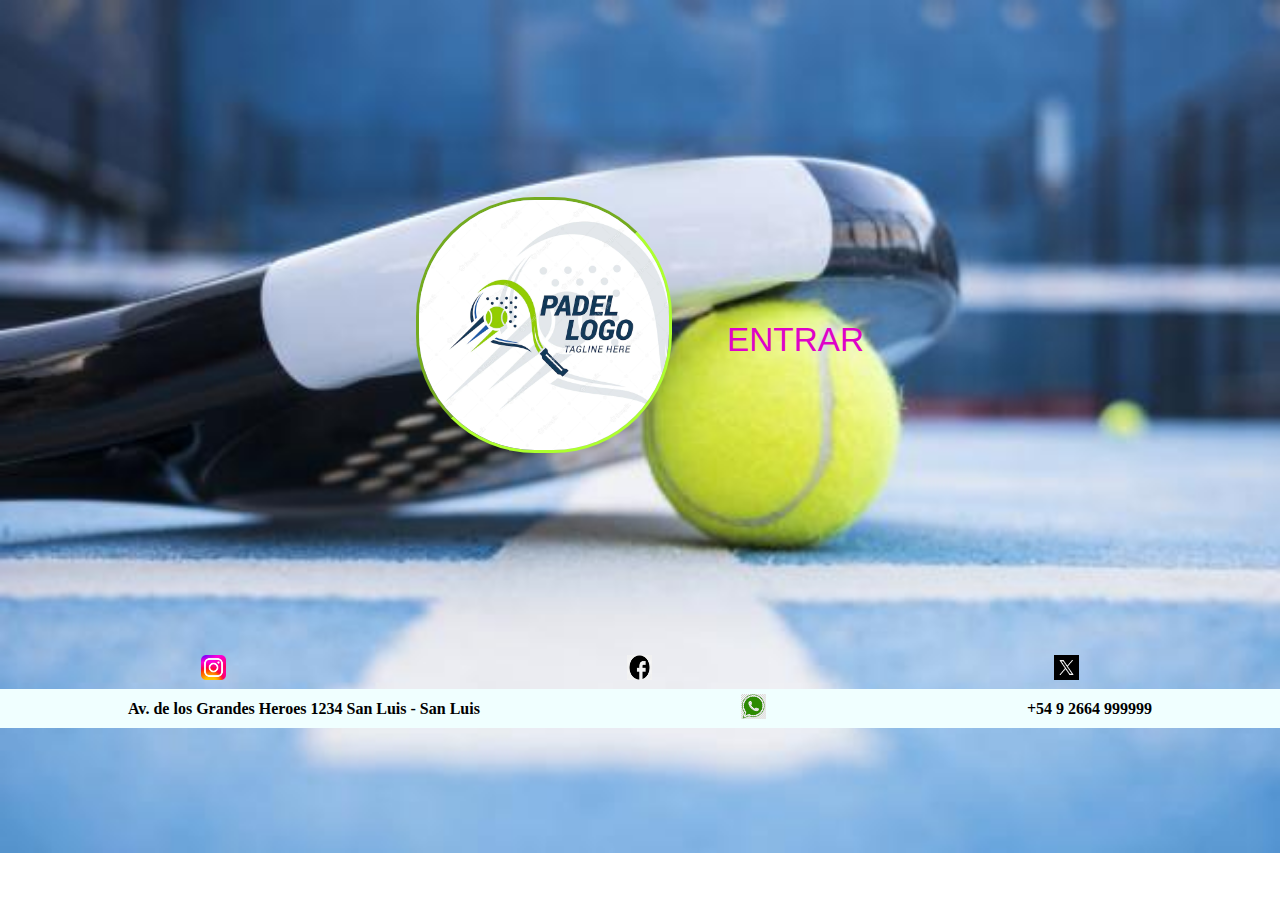
<file: index.html>
<!DOCTYPE html>
<html lang="en">


<head>
    <meta charset="UTF-8">
    <meta http-equiv="X-UA-Compatible" content="IE=edge">
    <meta name="viewport" content="width=device-width, initial-scale=1.0">
    <title>Padel Club</title>
    <link rel="stylesheet" href="./css/styles.css">
</head>

<body class="inicio">

    <header></header>
    <main>
        <!-- Seccion que contiene el logo y el link para ingresar al sitio -->
        <section id="ingreso-container">
            <div id="objetos-container">
                <div>
                    <img id="logo_gral_inicio" src="./assets/logos/logo_gral.png" alt="">
                </div>
                <div>
                    <a id="entrar" href="./pages/nosotros.html">ENTRAR</a>
                </div>
            </div>
        </section>

        <!-- Seccion que contiene las redes del lugar -->
        <section id="redes-inicio">
            <div id="red-1">
                <a href="https://www.instagram.com" target="_blank">
                    <img class="redes" src="./assets/logos/Instagram-Icon.png" alt=""></a>
            </div>
            <div id="red-2">
                <a href="https://www.facebook.com" target="_blank">
                    <img class="redes" src="./assets/logos/facebook-icon.png" alt=""></a>
            </div>
            <div id="red-3">
                <a href="https://www.twitter.com" target="_blank">
                    <img class="redes" src="./assets/logos/x-logotipo-twitter.avif" alt=""></a>
            </div>
        </section>
    </main>



    <footer id="footer-inicio">
        <div>
            <h4>Av. de los Grandes Heroes 1234 San Luis - San Luis</h4>
        </div>
        <div>
            <img class="redes" src="./assets/logos/logo_whatsapp.png" alt="">
        </div>
        <div>
            <h4>+54 9 2664 999999</h4>

        </div>


    </footer>


</body>

</html>
</file>
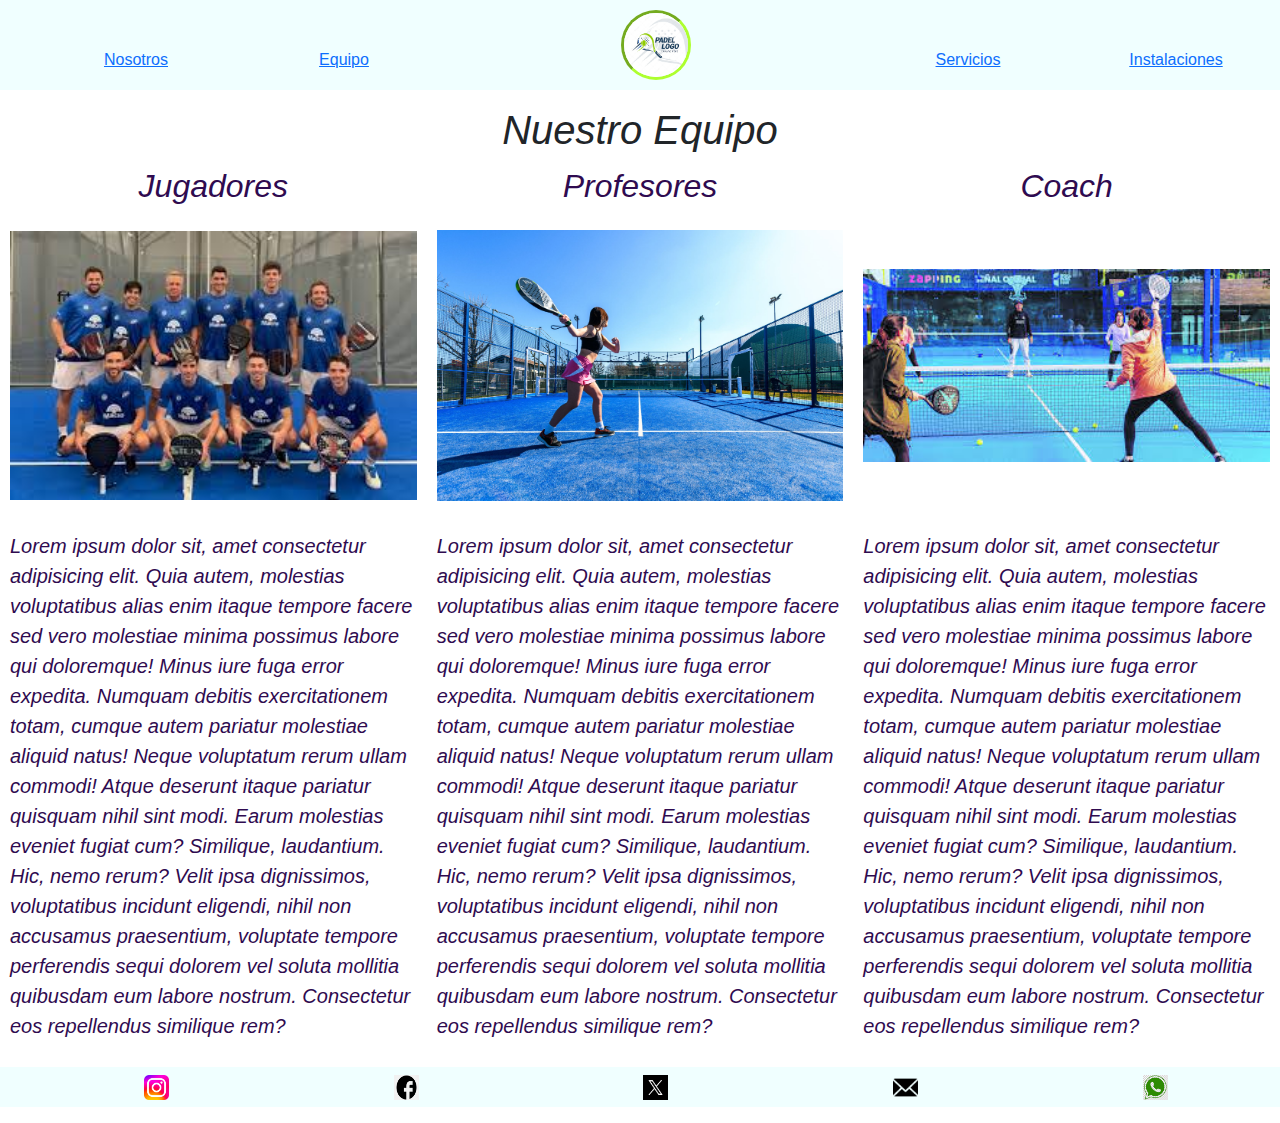
<file: pages/equipo.html>
<!DOCTYPE html>
<html lang="en">

<head>
    <meta charset="UTF-8">
    <meta http-equiv="X-UA-Compatible" content="IE=edge">
    <meta name="viewport" content="width=device-width, initial-scale=1.0">
    <link rel="stylesheet" href="../css/styles.css">
    <title>Equipo</title>
    <!-- lo copiado de bootstrap -->
    <link href="https://cdn.jsdelivr.net/npm/bootstrap@5.3.3/dist/css/bootstrap.min.css" rel="stylesheet"
        integrity="sha384-QWTKZyjpPEjISv5WaRU9OFeRpok6YctnYmDr5pNlyT2bRjXh0JMhjY6hW+ALEwIH" crossorigin="anonymous">

</head>

<body>
    <header>
        <section class="nav-container">
            <nav>
                <ul class="navega">
                    <div class="navega-item nav-1">
                        <li><a href="../pages/nosotros.html">Nosotros</a></li>
                    </div>
                    <div class="navega-item nav-2">
                        <li><a href="#">Equipo</a></li>
                    </div>
                    <div class="navega-item nav-3">
                        <a href="../index.html"> <img class="logo_header" src="../assets/logos/logo_gral.png"
                                alt=""></a>
                    </div>
                    <div class="navega-item nav-4">
                        <li><a href="../pages/servicios.html">Servicios</a></li>
                    </div>
                    <div class="navega-item nav-5">
                        <li><a href="../pages/instalaciones.html">Instalaciones</a></li>
                    </div>
                </ul>
            </nav>
        </section>

    </header>
    <main>
        <h1>Nuestro Equipo</h1>
        <section class="equipo-container">

            <div class="persona-1">Jugadores</div>
            <div class="persona-2">Profesores</div>
            <div class="persona-3">Coach</div>

            <img class="foto_main foto-1" src="../assets/images/team.jpeg" alt="">
            <div class="texto-1">
                <p>
                    Lorem ipsum dolor sit, amet consectetur adipisicing elit. Quia autem, molestias voluptatibus alias
                    enim itaque tempore facere sed vero molestiae minima possimus labore qui doloremque! Minus iure fuga
                    error expedita.
                    Numquam debitis exercitationem totam, cumque autem pariatur molestiae aliquid natus! Neque
                    voluptatum rerum ullam commodi! Atque deserunt itaque pariatur quisquam nihil sint modi. Earum
                    molestias eveniet fugiat cum? Similique, laudantium.
                    Hic, nemo rerum? Velit ipsa dignissimos, voluptatibus incidunt eligendi, nihil non accusamus
                    praesentium, voluptate tempore perferendis sequi dolorem vel soluta mollitia quibusdam eum labore
                    nostrum. Consectetur eos repellendus similique rem?

                </p>
            </div>

            <img class="foto_main foto-2" src="../assets/images/playing_padel.jpg" alt="">
            <div class="texto-2">
                <p>
                    Lorem ipsum dolor sit, amet consectetur adipisicing elit. Quia autem, molestias voluptatibus alias
                    enim itaque tempore facere sed vero molestiae minima possimus labore qui doloremque! Minus iure fuga
                    error expedita.
                    Numquam debitis exercitationem totam, cumque autem pariatur molestiae aliquid natus! Neque
                    voluptatum rerum ullam commodi! Atque deserunt itaque pariatur quisquam nihil sint modi. Earum
                    molestias eveniet fugiat cum? Similique, laudantium.
                    Hic, nemo rerum? Velit ipsa dignissimos, voluptatibus incidunt eligendi, nihil non accusamus
                    praesentium, voluptate tempore perferendis sequi dolorem vel soluta mollitia quibusdam eum labore
                    nostrum. Consectetur eos repellendus similique rem?

                </p>
            </div>
            <img class="foto_main foto-3" src="../assets/images/images.jpeg" alt="">

            <div class="texto-3">
                <p>
                    Lorem ipsum dolor sit, amet consectetur adipisicing elit. Quia autem, molestias voluptatibus alias
                    enim itaque tempore facere sed vero molestiae minima possimus labore qui doloremque! Minus iure fuga
                    error expedita.
                    Numquam debitis exercitationem totam, cumque autem pariatur molestiae aliquid natus! Neque
                    voluptatum rerum ullam commodi! Atque deserunt itaque pariatur quisquam nihil sint modi. Earum
                    molestias eveniet fugiat cum? Similique, laudantium.
                    Hic, nemo rerum? Velit ipsa dignissimos, voluptatibus incidunt eligendi, nihil non accusamus
                    praesentium, voluptate tempore perferendis sequi dolorem vel soluta mollitia quibusdam eum labore
                    nostrum. Consectetur eos repellendus similique rem?

                </p>
            </div>
        </section>
    </main>



    <footer class="footer-container">
        <ul class="navega-footer">
            <li class="foot-1"><a href="https://www.instagram.com" target="_blank">
                    <img class="redes" src="../assets/logos/Instagram-Icon.png" alt=""></a></li>
            <li class="foot-2"><a href="https://www.facebook.com" target="_blank">
                    <img class="redes" src="../assets/logos/facebook-icon.png" alt=""></a></li>
            <li class="foot-3"><a href="https://www.twitter.com" target="_blank">
                    <img class="redes" src="../assets/logos/x-logotipo-twitter.avif" alt=""></a></li>
            <li class="foot-4"><img class="redes" src="../assets/logos/logo mail.png" alt=""></li>
            <li class="foot-5"><a href="https://web.whatsapp.com/" target="_blank">
                    <img class="redes" src="../assets/logos/logo_whatsapp.png" alt=""></a></li>
        </ul>
    </footer>
    <!-- lo copiado de bootstrap -->
    <script src="https://cdn.jsdelivr.net/npm/bootstrap@5.3.3/dist/js/bootstrap.bundle.min.js"
        integrity="sha384-YvpcrYf0tY3lHB60NNkmXc5s9fDVZLESaAA55NDzOxhy9GkcIdslK1eN7N6jIeHz"
        crossorigin="anonymous"></script>
    <!-- fin copiado bootstrap -->
</body>

</html>
</file>
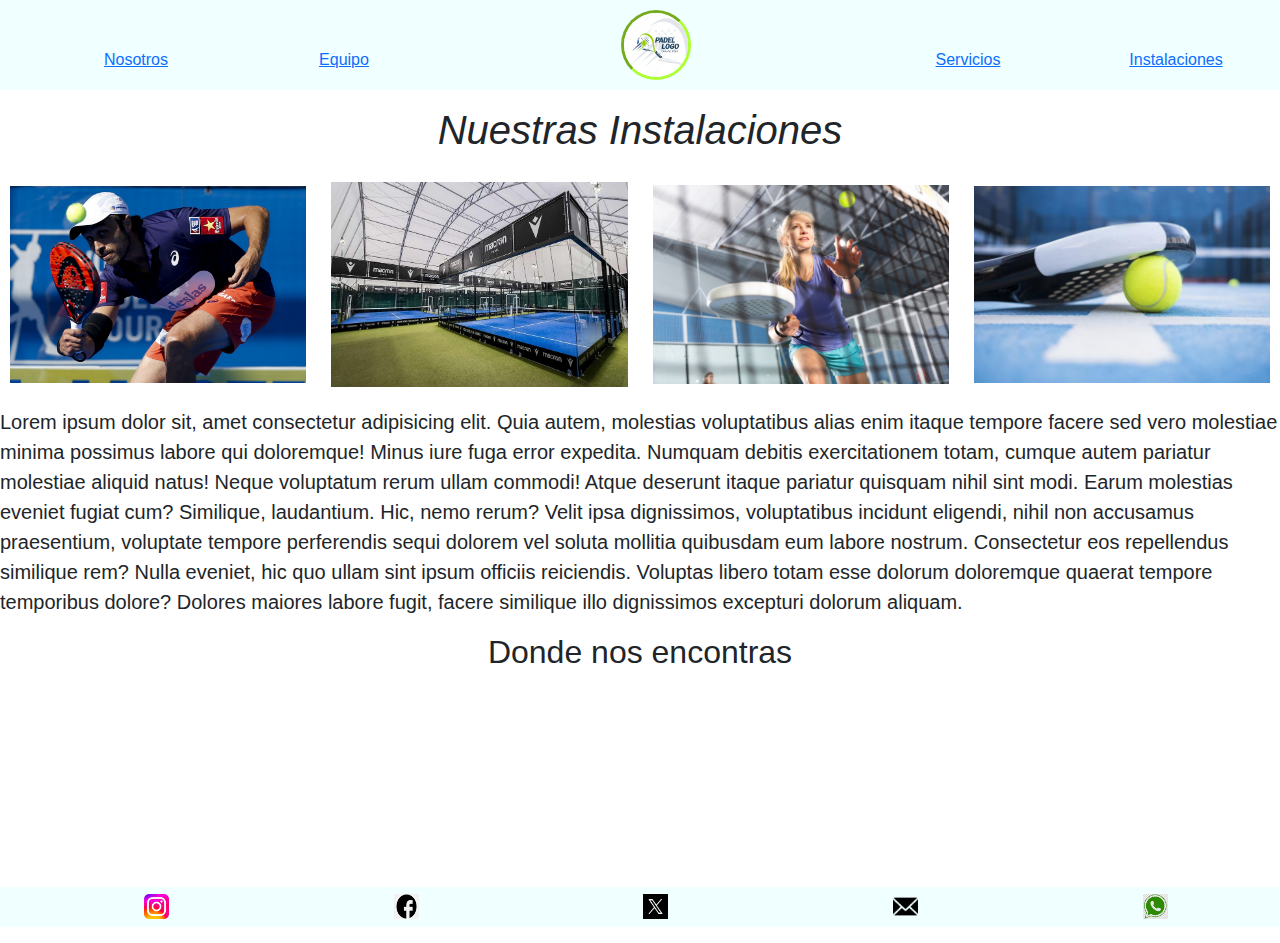
<file: pages/instalaciones.html>
<!DOCTYPE html>
<html lang="en">

<head>
    <meta charset="UTF-8">
    <meta http-equiv="X-UA-Compatible" content="IE=edge">
    <meta name="viewport" content="width=device-width, initial-scale=1.0">
    <link rel="stylesheet" href="../css/styles.css">
    <title>Instalaciones</title>
    <!-- lo copiado de bootstrap -->
    <link href="https://cdn.jsdelivr.net/npm/bootstrap@5.3.3/dist/css/bootstrap.min.css" rel="stylesheet"
        integrity="sha384-QWTKZyjpPEjISv5WaRU9OFeRpok6YctnYmDr5pNlyT2bRjXh0JMhjY6hW+ALEwIH" crossorigin="anonymous">

</head>

<body>
    <header>
        <section class="nav-container">
            <nav>
                <ul class="navega">
                    <div class="navega-item nav-1">
                        <li><a href="../pages/nosotros.html">Nosotros</a></li>
                    </div>
                    <div class="navega-item nav-2">
                        <li><a href="../pages/equipo.html">Equipo</a></li>
                    </div>
                    <div class="navega-item nav-3">
                        <a href="../index.html"> <img class="logo_header" src="../assets/logos/logo_gral.png"
                                alt=""></a>
                    </div>
                    <div class="navega-item nav-4">
                        <li><a href="../pages/servicios.html">Servicios</a></li>
                    </div>
                    <div class="navega-item nav-5">
                        <li><a href="#">Instalaciones</a></li>
                    </div>
                </ul>
            </nav>
        </section>

    </header>
    <h1>Nuestras Instalaciones</h1>

    <section class="instalaciones-container">
        <img class="foto_main_insta fotoins-1" src="../assets/images/fernando-belasteguin.jpg" alt="">
        <img class="foto_main_insta fotoins-2" src="../assets/images/canchas.jpg" alt="">
        <img class="foto_main_insta fotoins-3" src="../assets/images/red_woman.jpg" alt="">
        <img class="foto_main_insta fotoins-4" src="../assets/images/elementos_del_padel.jpg" alt="">
        <div class="texto-insta">
            <p>
                Lorem ipsum dolor sit, amet consectetur adipisicing elit. Quia autem, molestias voluptatibus alias
                enim itaque tempore facere sed vero molestiae minima possimus labore qui doloremque! Minus iure fuga
                error expedita.
                Numquam debitis exercitationem totam, cumque autem pariatur molestiae aliquid natus! Neque
                voluptatum rerum ullam commodi! Atque deserunt itaque pariatur quisquam nihil sint modi. Earum
                molestias eveniet fugiat cum? Similique, laudantium.
                Hic, nemo rerum? Velit ipsa dignissimos, voluptatibus incidunt eligendi, nihil non accusamus
                praesentium, voluptate tempore perferendis sequi dolorem vel soluta mollitia quibusdam eum labore
                nostrum. Consectetur eos repellendus similique rem?
                Nulla eveniet, hic quo ullam sint ipsum officiis reiciendis. Voluptas libero totam esse dolorum
                doloremque quaerat tempore temporibus dolore? Dolores maiores labore fugit, facere similique illo
                dignissimos excepturi dolorum aliquam.
            </p>
        </div>

        <div class="donde-tit">
            <h2>Donde nos encontras</h2>
        </div>


        <div class="donde"><iframe
                src="https://www.google.com/maps/embed?pb=!1m18!1m12!1m3!1d2960.692735141263!2d-66.33206215950231!3d-33.280078612598516!2m3!1f0!2f0!3f0!3m2!1i1024!2i768!4f13.1!3m3!1m2!1s0x95d439ea17a19f61%3A0x91da8bb96050fce6!2sBlue%20Sport%20Indor!5e0!3m2!1ses-419!2sar!4v1716149152013!5m2!1ses-419!2sar"
                width="400" height="200" style="border:0;" allowfullscreen="" loading="lazy"
                referrerpolicy="no-referrer-when-downgrade"></iframe></div>
    </section>
    </main>



    <footer class="footer-container">
        <ul class="navega-footer">
            <li class="foot-1"><a href="https://www.instagram.com" target="_blank">
                    <img class="redes" src="../assets/logos/Instagram-Icon.png" alt=""></a></li>
            <li class="foot-2"><a href="https://www.facebook.com" target="_blank">
                    <img class="redes" src="../assets/logos/facebook-icon.png" alt=""></a></li>
            <li class="foot-3"><a href="https://www.twitter.com" target="_blank">
                    <img class="redes" src="../assets/logos/x-logotipo-twitter.avif" alt=""></a></li>
            <li class="foot-4"><img class="redes" src="../assets/logos/logo mail.png" alt=""></li>
            <li class="foot-5"><a href="https://web.whatsapp.com/" target="_blank">
                    <img class="redes" src="../assets/logos/logo_whatsapp.png" alt=""></a></li>
        </ul>
    </footer>
    <!-- lo copiado de bootstrap -->
    <script src="https://cdn.jsdelivr.net/npm/bootstrap@5.3.3/dist/js/bootstrap.bundle.min.js"
        integrity="sha384-YvpcrYf0tY3lHB60NNkmXc5s9fDVZLESaAA55NDzOxhy9GkcIdslK1eN7N6jIeHz"
        crossorigin="anonymous"></script>
    <!-- fin copiado bootstrap -->
</body>

</html>
</file>
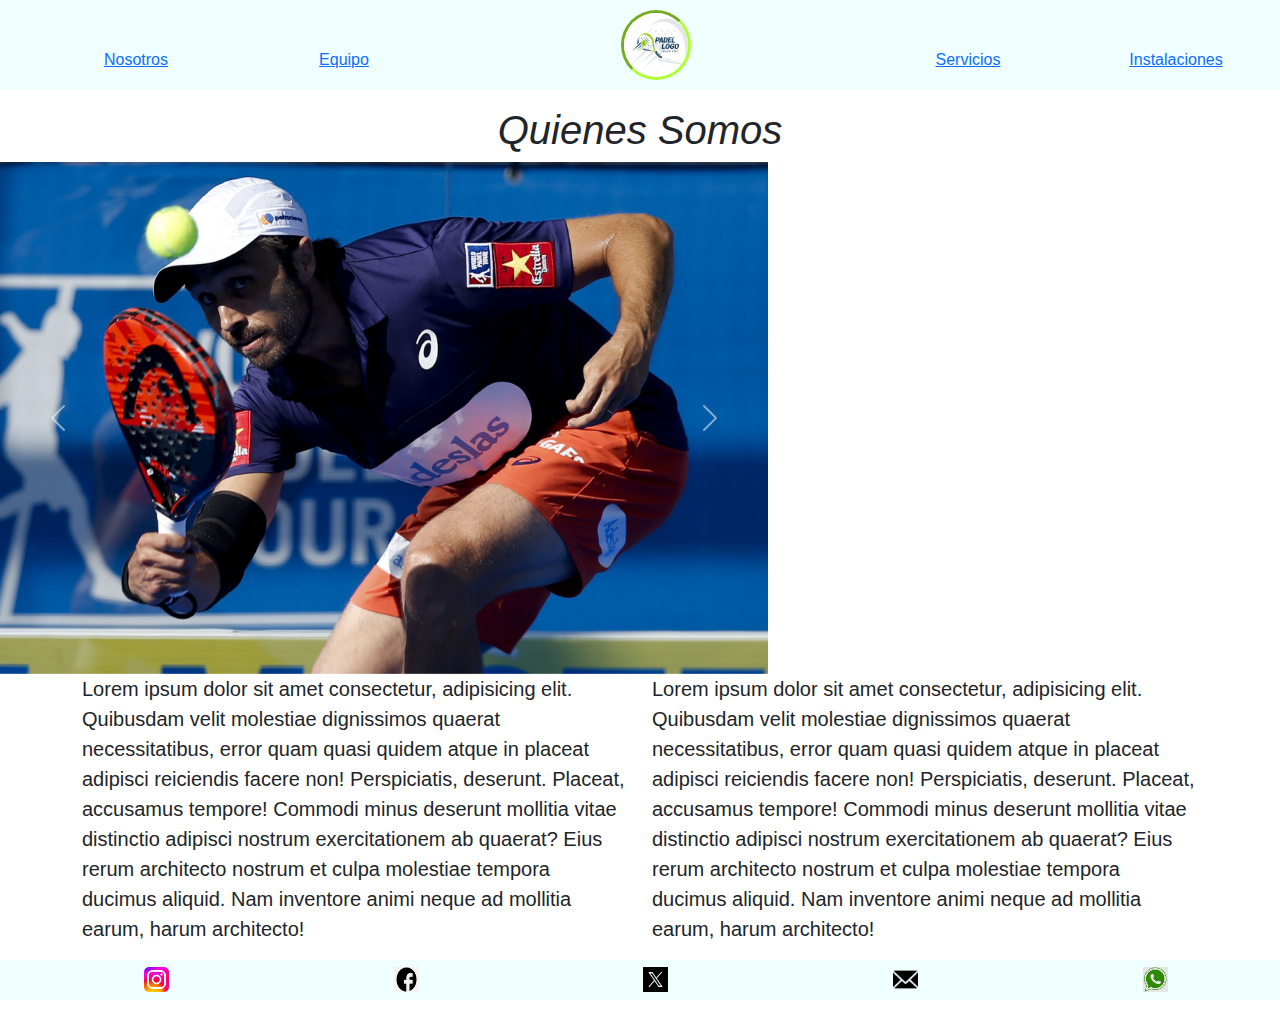
<file: pages/nosotros.html>
<!DOCTYPE html>
<html lang="en">

<head>
    <meta charset="UTF-8">
    <meta http-equiv="X-UA-Compatible" content="IE=edge">
    <meta name="viewport" content="width=device-width, initial-scale=1.0">
    <link rel="stylesheet" href="../css/styles.css">
    <title>Quienes somos</title>
    <!-- lo copiado de bootstrap -->
    <link href="https://cdn.jsdelivr.net/npm/bootstrap@5.3.3/dist/css/bootstrap.min.css" rel="stylesheet"
        integrity="sha384-QWTKZyjpPEjISv5WaRU9OFeRpok6YctnYmDr5pNlyT2bRjXh0JMhjY6hW+ALEwIH" crossorigin="anonymous">

</head>

<body>
    <header>
        <section class="nav-container">
            <nav>
                <ul class="navega">
                    <div class="navega-item nav-1">
                        <li><a href="#">Nosotros</a></li>
                    </div>
                    <div class="navega-item nav-2">
                        <li><a href="../pages/equipo.html">Equipo</a></li>
                    </div>
                    <div class="navega-item nav-3">
                        <a href="../index.html"> <img class="logo_header" src="../assets/logos/logo_gral.png"
                                alt=""></a>
                    </div>
                    <div class="navega-item nav-4">
                        <li><a href="../pages/servicios.html">Servicios</a></li>
                    </div>
                    <div class="navega-item nav-5">
                        <li><a href="../pages/instalaciones.html">Instalaciones</a></li>
                    </div>
                </ul>
            </nav>
        </section>

    </header>
    <main>
        <h1>Quienes Somos</h1>
        <div class="carousel-w">
            <!-- carousel bootstrap -->
            <div class="carousel">
                <div id="carouselExample" class="carousel slide">
                    <div class="carousel-inner">
                        <div class="carousel-item active">
                            <img src="../assets/images/fernando-belasteguin.jpg" class="d-block w-100-1" alt="...">
                        </div>
                        <div class="carousel-item">
                            <img src="../assets/images/canchas.jpg" class="d-block w-100-1" alt="...">
                        </div>
                        <div class="carousel-item">
                            <img src="../assets/images/red_woman.jpg" class="d-block w-100-1" alt="...">
                        </div>
                    </div>
                    <button class="carousel-control-prev" type="button" data-bs-target="#carouselExample"
                        data-bs-slide="prev">
                        <span class="carousel-control-prev-icon" aria-hidden="true"></span>
                        <span class="visually-hidden">Previous</span>
                    </button>
                    <button class="carousel-control-next" type="button" data-bs-target="#carouselExample"
                        data-bs-slide="next">
                        <span class="carousel-control-next-icon" aria-hidden="true"></span>
                        <span class="visually-hidden">Next</span>
                    </button>
                </div>
            </div>
        </div>
        <!-- fin carousel bootstrap -->

        <!-- Aplico container de Bootstrap -->
        <section class="container">
            <div class="row">
                <p class="col">Lorem ipsum dolor sit amet consectetur, adipisicing elit. Quibusdam velit molestiae
                    dignissimos
                    quaerat
                    necessitatibus, error quam quasi quidem atque in placeat adipisci reiciendis facere non!
                    Perspiciatis,
                    deserunt. Placeat, accusamus tempore!
                    Commodi minus deserunt mollitia vitae distinctio adipisci nostrum exercitationem ab quaerat?
                    Eius rerum
                    architecto nostrum et culpa molestiae tempora ducimus aliquid. Nam inventore animi neque ad
                    mollitia
                    earum, harum architecto!
                </p>

                <p class="col">Lorem ipsum dolor sit amet consectetur, adipisicing elit. Quibusdam velit molestiae
                    dignissimos
                    quaerat
                    necessitatibus, error quam quasi quidem atque in placeat adipisci reiciendis facere non!
                    Perspiciatis,
                    deserunt. Placeat, accusamus tempore!
                    Commodi minus deserunt mollitia vitae distinctio adipisci nostrum exercitationem ab quaerat?
                    Eius rerum
                    architecto nostrum et culpa molestiae tempora ducimus aliquid. Nam inventore animi neque ad
                    mollitia
                    earum, harum architecto!
                </p>
            </div>
        </section>
    </main>

    <footer class="footer-container">
        <ul class="navega-footer">
            <li class="foot-1"><a href="https://www.instagram.com" target="_blank">
                    <img class="redes" src="../assets/logos/Instagram-Icon.png" alt=""></a></li>
            <li class="foot-2"><a href="https://www.facebook.com" target="_blank">
                    <img class="redes" src="../assets/logos/facebook-icon.png" alt=""></a></li>
            <li class="foot-3"><a href="https://www.twitter.com" target="_blank">
                    <img class="redes" src="../assets/logos/x-logotipo-twitter.avif" alt=""></a></li>
            <li class="foot-4"><img class="redes" src="../assets/logos/logo mail.png" alt=""></li>
            <li class="foot-5"><a href="https://web.whatsapp.com/" target="_blank">
                    <img class="redes" src="../assets/logos/logo_whatsapp.png" alt=""></a></li>
        </ul>
    </footer>
    <!-- lo copiado de bootstrap -->
    <script src="https://cdn.jsdelivr.net/npm/bootstrap@5.3.3/dist/js/bootstrap.bundle.min.js"
        integrity="sha384-YvpcrYf0tY3lHB60NNkmXc5s9fDVZLESaAA55NDzOxhy9GkcIdslK1eN7N6jIeHz"
        crossorigin="anonymous"></script>
    <!-- fin copiado bootstrap -->
</body>

</html>
</file>
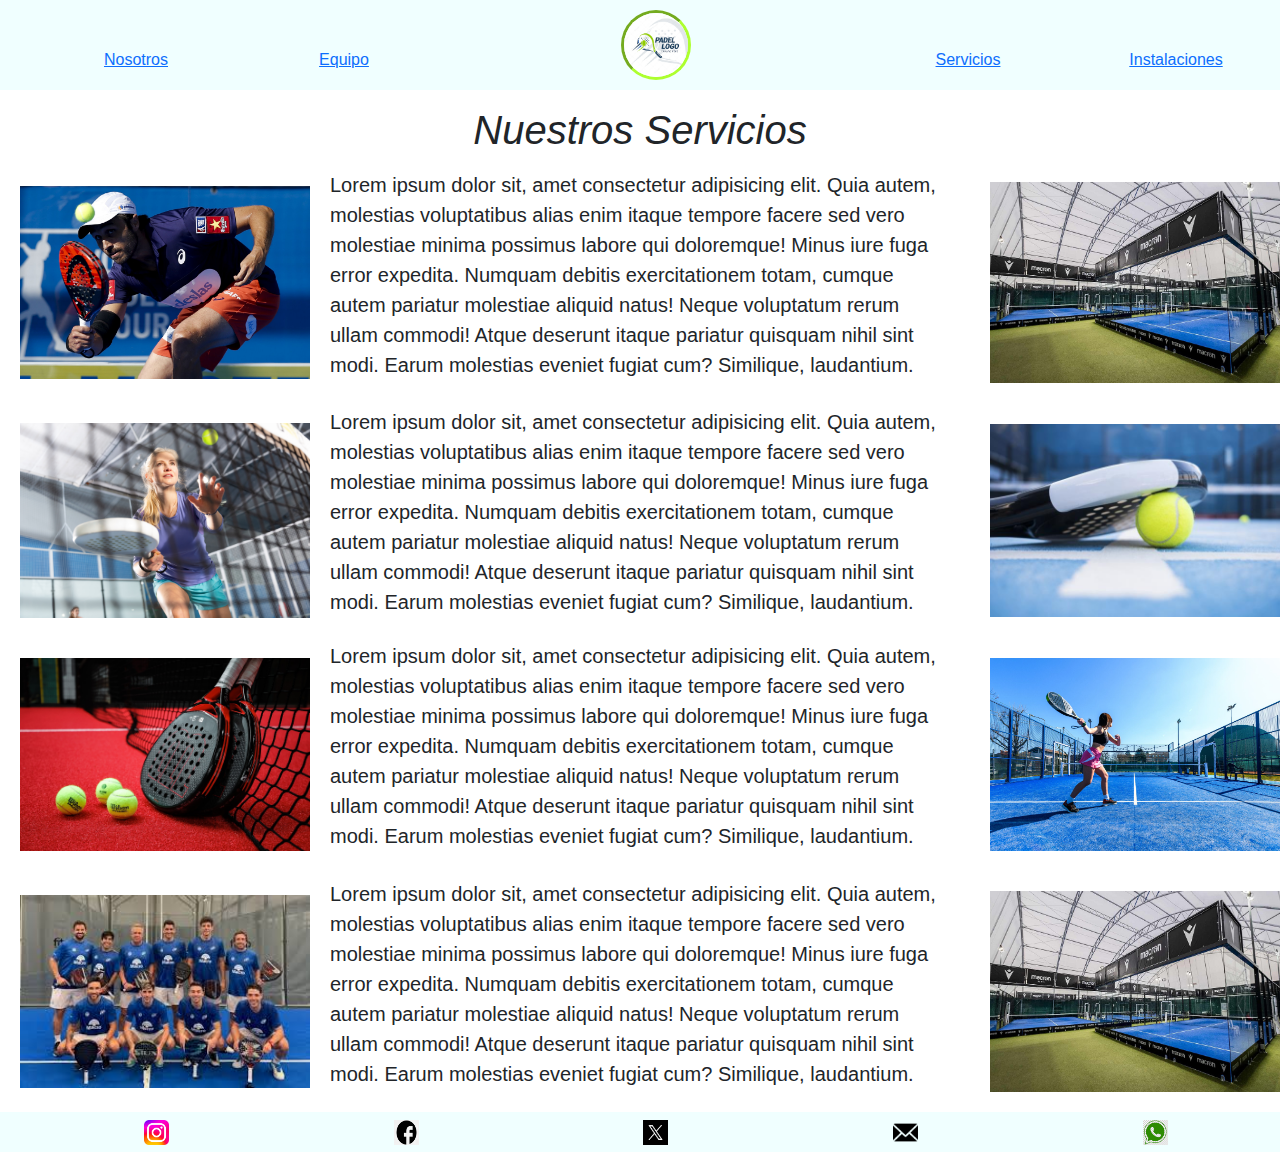
<file: pages/servicios.html>
<!DOCTYPE html>
<html lang="en">

<head>
    <meta charset="UTF-8">
    <meta http-equiv="X-UA-Compatible" content="IE=edge">
    <meta name="viewport" content="width=device-width, initial-scale=1.0">
    <link rel="stylesheet" href="../css/styles.css">
    <title>Quienes somos</title>
    <!-- lo copiado de bootstrap -->
    <link href="https://cdn.jsdelivr.net/npm/bootstrap@5.3.3/dist/css/bootstrap.min.css" rel="stylesheet"
        integrity="sha384-QWTKZyjpPEjISv5WaRU9OFeRpok6YctnYmDr5pNlyT2bRjXh0JMhjY6hW+ALEwIH" crossorigin="anonymous">

</head>

<body>
    <header>
        <section class="nav-container">
            <nav>
                <ul class="navega">
                    <div class="navega-item nav-1">
                        <li><a href="../pages/nosotros.html">Nosotros</a></li>
                    </div>
                    <div class="navega-item nav-2">
                        <li><a href="../pages/equipo.html">Equipo</a></li>
                    </div>
                    <div class="navega-item nav-3">
                        <a href="../index.html"> <img class="logo_header" src="../assets/logos/logo_gral.png"
                                alt=""></a>
                    </div>
                    <div class="navega-item nav-4">
                        <li><a href="#">Servicios</a></li>
                    </div>
                    <div class="navega-item nav-5">
                        <li><a href="../pages/instalaciones.html">Instalaciones</a></li>
                    </div>
                </ul>
            </nav>
        </section>

    </header>

    <main>
        <h1>Nuestros Servicios</h1>

        <section class="servicios-container">
            <img class="foto_main" src="../assets/images/fernando-belasteguin.jpg" alt="">
            <div>
                <p>
                    Lorem ipsum dolor sit, amet consectetur adipisicing elit. Quia autem, molestias voluptatibus alias
                    enim itaque tempore facere sed vero molestiae minima possimus labore qui doloremque! Minus iure fuga
                    error expedita.
                    Numquam debitis exercitationem totam, cumque autem pariatur molestiae aliquid natus! Neque
                    voluptatum rerum ullam commodi! Atque deserunt itaque pariatur quisquam nihil sint modi. Earum
                    molestias eveniet fugiat cum? Similique, laudantium.



                </p>
            </div>

            <img class="foto_main" src="../assets/images/canchas.jpg" alt="">
            <img class="foto_main" src="../assets/images/red_woman.jpg" alt="">
            <div>
                <p>
                    Lorem ipsum dolor sit, amet consectetur adipisicing elit. Quia autem, molestias voluptatibus alias
                    enim itaque tempore facere sed vero molestiae minima possimus labore qui doloremque! Minus iure fuga
                    error expedita.
                    Numquam debitis exercitationem totam, cumque autem pariatur molestiae aliquid natus! Neque
                    voluptatum rerum ullam commodi! Atque deserunt itaque pariatur quisquam nihil sint modi. Earum
                    molestias eveniet fugiat cum? Similique, laudantium.



                </p>
            </div>
            <img class="foto_main" src="../assets/images/elementos_del_padel.jpg" alt="">
            <img class="foto_main" src="../assets/images/palas.jpg" alt="">
            <div>
                <p>
                    Lorem ipsum dolor sit, amet consectetur adipisicing elit. Quia autem, molestias voluptatibus alias
                    enim itaque tempore facere sed vero molestiae minima possimus labore qui doloremque! Minus iure fuga
                    error expedita.
                    Numquam debitis exercitationem totam, cumque autem pariatur molestiae aliquid natus! Neque
                    voluptatum rerum ullam commodi! Atque deserunt itaque pariatur quisquam nihil sint modi. Earum
                    molestias eveniet fugiat cum? Similique, laudantium.



                </p>
            </div>
            <img class="foto_main" src="../assets/images/playing_padel.jpg" alt="">
            <img class="foto_main" src="../assets/images/team.jpeg" alt="">
            <div>
                <p>
                    Lorem ipsum dolor sit, amet consectetur adipisicing elit. Quia autem, molestias voluptatibus alias
                    enim itaque tempore facere sed vero molestiae minima possimus labore qui doloremque! Minus iure fuga
                    error expedita.
                    Numquam debitis exercitationem totam, cumque autem pariatur molestiae aliquid natus! Neque
                    voluptatum rerum ullam commodi! Atque deserunt itaque pariatur quisquam nihil sint modi. Earum
                    molestias eveniet fugiat cum? Similique, laudantium.



                </p>
            </div>
            <img class="foto_main" src="../assets/images/canchas.jpg" alt="">


        </section>
    </main>


    <footer class="footer-container">
        <ul class="navega-footer">
            <li class="foot-1"><a href="https://www.instagram.com" target="_blank">
                    <img class="redes" src="../assets/logos/Instagram-Icon.png" alt=""></a></li>
            <li class="foot-2"><a href="https://www.facebook.com" target="_blank">
                    <img class="redes" src="../assets/logos/facebook-icon.png" alt=""></a></li>
            <li class="foot-3"><a href="https://www.twitter.com" target="_blank">
                    <img class="redes" src="../assets/logos/x-logotipo-twitter.avif" alt=""></a></li>
            <li class="foot-4"><img class="redes" src="../assets/logos/logo mail.png" alt=""></li>
            <li class="foot-5"><a href="https://web.whatsapp.com/" target="_blank">
                    <img class="redes" src="../assets/logos/logo_whatsapp.png" alt=""></a></li>
        </ul>
    </footer>
    <!-- lo copiado de bootstrap -->
    <script src="https://cdn.jsdelivr.net/npm/bootstrap@5.3.3/dist/js/bootstrap.bundle.min.js"
        integrity="sha384-YvpcrYf0tY3lHB60NNkmXc5s9fDVZLESaAA55NDzOxhy9GkcIdslK1eN7N6jIeHz"
        crossorigin="anonymous"></script>
    <!-- fin copiado bootstrap -->
</body>

</html>
</file>
<file: css/styles.css>
/* Selector universal */
* {
    margin: 0;
    padding: 0;
}

/* fondo del index */
.inicio {
    background-image: url("../assets/images/elementos_del_padel.jpg");
    background-repeat: no-repeat;
    background-size: 100%;
}

/* declaro flex container index */

#ingreso-container {
    display: flex;
    flex-wrap: wrap;
    justify-content: center;
    align-items: center;
    height: 650px;
}

#objetos-container {
    display: flex;
    align-items: center;
    justify-content: center;
}

#logo_gral_inicio {
    display: flex;
    flex-flow: column wrap;
    border-radius: 119px;
    border-color: greenyellow;
    border-style: inset;
    height: 250px;
    width: 250px;
}

/* propiedad link entrar */
#entrar {
    display: flex;
    margin-top: 30px;
    margin-left: 55px;
    color: rgb(222, 2, 200);
    font-family: 'Gill Sans', 'Gill Sans MT', Calibri, 'Trebuchet MS', sans-serif;
    font-size: 25pt;
    text-decoration: none;
}

#entrar:hover {
    color: blue;
    font-size: 26pt;
}

/* Nav Bar armado y propiedades */

.nav-container {
    font-family: Arial, Helvetica, sans-serif;
    background-color: azure;

}

/* activo grid para el menu navgacion */
.navega {
    display: grid;
    grid-template-rows: 30px 60px;
    grid-template-columns: repeat(6, 5fr);
    justify-content: center;
    align-items: center;
    text-decoration: none;
}

.navega-item {
    text-decoration: none;
}

.navega-item:hover {
    font-size: 15pt;
    text-decoration: none;

}

.logo_header:hover {
    height: 76px;
    width: 76px;
}

.navega-item:visited {
    color: black;
    text-decoration: none;
}

/* acomodo en el grid los elementos del nav bar */
.nav-1 {
    grid-column: 1/2;
    grid-row: 2/3;
    justify-self: center;
}

.nav-2 {
    grid-column: 2/3;
    grid-row: 2/3;
    justify-self: center;
}

.nav-3 {
    grid-column: 3/5;
    grid-row: 1/3;
    justify-self: center;
}

.nav-4 {
    grid-column: 5/6;
    grid-row: 2/3;
    justify-self: center;
}

.nav-5 {
    grid-column: 6/7;
    grid-row: 2/3;
    justify-self: center;
}

#redes-inicio {
    display: flex;
    justify-content: space-around;
    align-items: center;
}

#footer-inicio {
    display: flex;
    justify-content: space-around;
    align-items: center;
}

/* Estilos Main */
h1 {
    text-align: center;
    font-family: Arial, Helvetica, sans-serif;
    color: rgb(1, 66, 1);
    font-style: italic;
}

h2 {
    text-align: center;
    font-family: Arial, Helvetica, sans-serif;
}

/* cambios en carousel */
.w-100-1 {
    width: 100%;

}

.carousel-w {
    display: flex;
    align-items: center;
    width: 60%;
}

p {
    font-family: Arial, Helvetica, sans-serif;
    font-size: 15pt;
}

.redes {
    margin: 5px;
    height: 25px;
    width: 25px;
}

#red {
    box-align: center;
}


/* grid para el equipo */

.equipo-container {
    font-family: Arial, Helvetica, sans-serif;
    font-size: 24pt;
    font-style: italic;
    color: rgb(47, 11, 80);
    display: grid;
    grid-template-rows: repeat(15) 40px;
    grid-template-columns: repeat(3, 3fr);
    justify-content: center;
    align-items: center;
}

.persona-1 {
    grid-column: 1/2;
    justify-self: center;
}

.persona-2 {
    grid-column: 2/3;
    justify-self: center;
}

.persona-3 {
    grid-column: 3/4;
    justify-self: center;
}

.foto_main {
    width: 100%;
    padding: 10px;
    margin: 10px;
}

.foto-1 {
    grid-column: 1/2;
    grid-row: 2/6;
    justify-self: center;
}

.foto-2 {
    grid-column: 2/3;
    grid-row: 2/6;
    justify-self: center;
}

.foto-3 {
    grid-column: 3/4;
    grid-row: 2/6;
    justify-self: center;
}

.texto-1 {
    margin: 10px;
    grid-column: 1/2;
    grid-row: 6/16;
    justify-self: center;
}

.texto-2 {
    margin: 10px;
    grid-column: 2/3;
    grid-row: 6/16;
    justify-self: center;
}

.texto-3 {
    margin: 10px;
    grid-column: 3/4;
    grid-row: 6/16;
    justify-self: center;
}


footer {
    background-color: azure;
}

.navega-footer {
    display: grid;
    grid-template-rows: 40px;
    grid-template-columns: repeat(5, 5fr);
    justify-content: center;
    align-items: center;
    text-decoration: none;
}

li.foot-1 {
    grid-column: 1/2;
    justify-self: center;
}

li.foot-2 {
    justify-self: center;
}

li.foot-3 {
    justify-self: center;
}

li.foot-4 {
    justify-self: center;
}

li.foot-5 {
    justify-self: center;
}


.logo_header {
    height: 70px;
    width: 70px;
    margin-top: 0%;
    border-radius: 119px;
    border-color: greenyellow;
    border-style: inset;
}

/* defino grid de servicios */

.servicios-container {
    display: grid;
    grid-template-rows: repeat(4) 50px;
    grid-template-columns: 1fr 2fr 1fr;
    justify-content: center;
    align-items: center;
    grid-column-gap: 20px;
}

/* defino grid instalaciones  */

.instalaciones-container {
    display: grid;
    grid-template-rows: repeat(4) 50px;
    grid-template-columns: 1fr 1fr 1fr 1fr;
    justify-content: center;
    align-items: center;
    grid-column-gap: 5px;
}

.foto_main_insta {
    width: 100%;
    padding: 10px;
    margin: 10px;
}

.fotoins-1 {
    grid-column: 1/2;
    grid-row: 1/2;
    justify-self: center;
}

.fotoins-2 {
    grid-column: 2/3;
    grid-row: 1/2;
    justify-self: center;
}

.fotoins-3 {
    grid-column: 3/4;
    grid-row: 1/2;
    justify-self: center;
}

.fotoins-4 {
    grid-column: 4/5;
    grid-row: 1/2;
    justify-self: center;
}

.texto-insta {
    grid-column: 1/5;
    grid-row: 2/3;
    justify-self: center;
}

.donde-tit {
    grid-column: 1/5;
    grid-row: 3/4;
    justify-self: center;
}

.donde {
    grid-column: 1/5;
    grid-row: 4/5;
    justify-self: center;
}

/* media query  instalaciones*/

@media only screen and (max-width: 700px) {
    .instalaciones-container {
        grid-template-rows: repeat(5) 50px;
        grid-template-columns: 1fr 1fr;
    }

    .foto_main_insta {
        width: 100%;
        padding: 3px;
        margin: 3px;
    }

    .fotoins-1 {
        grid-column: 2/3;
        grid-row: 1/2;

    }

    .fotoins-2 {
        grid-column: 2/3;
        grid-row: 2/3;

    }

    .fotoins-3 {
        grid-column: 2/3;
        grid-row: 3/4;
    }

    .fotoins-4 {
        grid-column: 2/3;
        grid-row: 4/5;
    }

    .texto-insta {
        grid-column: 1/2;
        grid-row: 1/5;
    }

    .donde-tit {
        grid-column: 1/3;
        grid-row: 5/6;
        justify-self: center;

    }

    .donde {
        width: 60%;
        grid-column: 1/3;
        grid-row: 6/7;
        justify-self: center;

    }
}


/* media query equipo */

@media only screen and (max-width: 700px) {
    .equipo-container {
        font-size: 18pt;
        grid-template-rows: repeat(25) 40px;
        grid-template-columns: 1fr;
    }

    .persona-1 {
        grid-column: 1/2;
        grid-row: 1/2;

    }

    .persona-2 {
        grid-column: 1/2;
        grid-row: 9/10;

    }

    .persona-3 {
        grid-column: 1/2;
        grid-row: 14/15;

    }

    .foto_main {
        width: 100%;
        padding: 10px;
        margin: 10px;
    }

    .foto-1 {
        grid-column: 1/2;
        grid-row: 4/6;
    }

    .foto-2 {
        grid-column: 1/2;
        grid-row: 10/12;

    }

    .foto-3 {
        grid-column: 1/2;
        grid-row: 15/17;

    }

    .texto-1 {
        margin: 10px;
        grid-column: 1/2;
        grid-row: 7/9;

    }

    .texto-2 {
        margin: 10px;
        grid-column: 1/2;
        grid-row: 12/14;

    }

    .texto-3 {
        margin: 10px;
        grid-column: 1/2;
        grid-row: 17/19;

    }

}



ul.navega li {
    display: inline;
}

ul.navega-footer li {
    display: inline;
}


#personal li {
    display: inline;
    padding-left: 200px;

}
</file>
